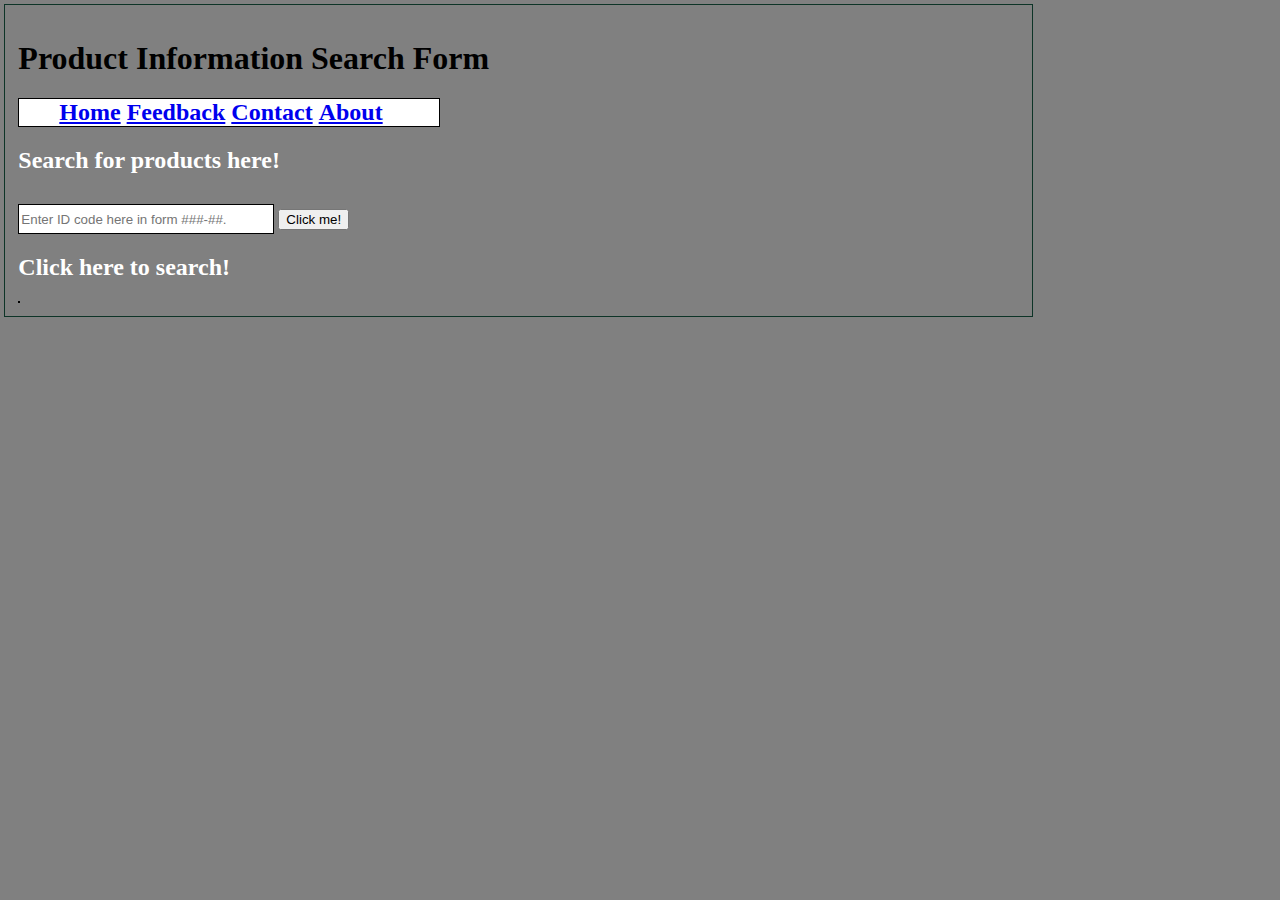
<file: WADCA1/public_html/index.html>
<!DOCTYPE html>
<html>
<head>
    <title>Products</title>
    <meta charset="UTF-8">
    <link rel="stylesheet" href="style.css">
    <meta name="viewport" content="width=device-width, initial-scale=1.0">
<h1>Product Information Search Form</h1>
</head>
<div id="nav">
    <ul>
        <li><a href="index.html">Home</a></li>
        <li><a href="feedback.html">Feedback</a></li>
        <li><a href="contact.html">Contact</a></li>
        <li><a href="about.html">About</a></li>
    </ul>
</div>
<body>
    <form name = "myForm">
        <h2>Search for products here!</h2>
        <input type="text" class="searchBar" id="input" name ="input" placeholder="Enter ID code here in form ###-##.">
        <input type="button" onclick="searchButton()"  value="Click me!"></input>
    </form>
    <h2>Click here to search!</h2>
    <table id ="demo">
        
    </table>
    
</body>
<script type="text/javascript" src="script.js"></script>
</html>
</file>
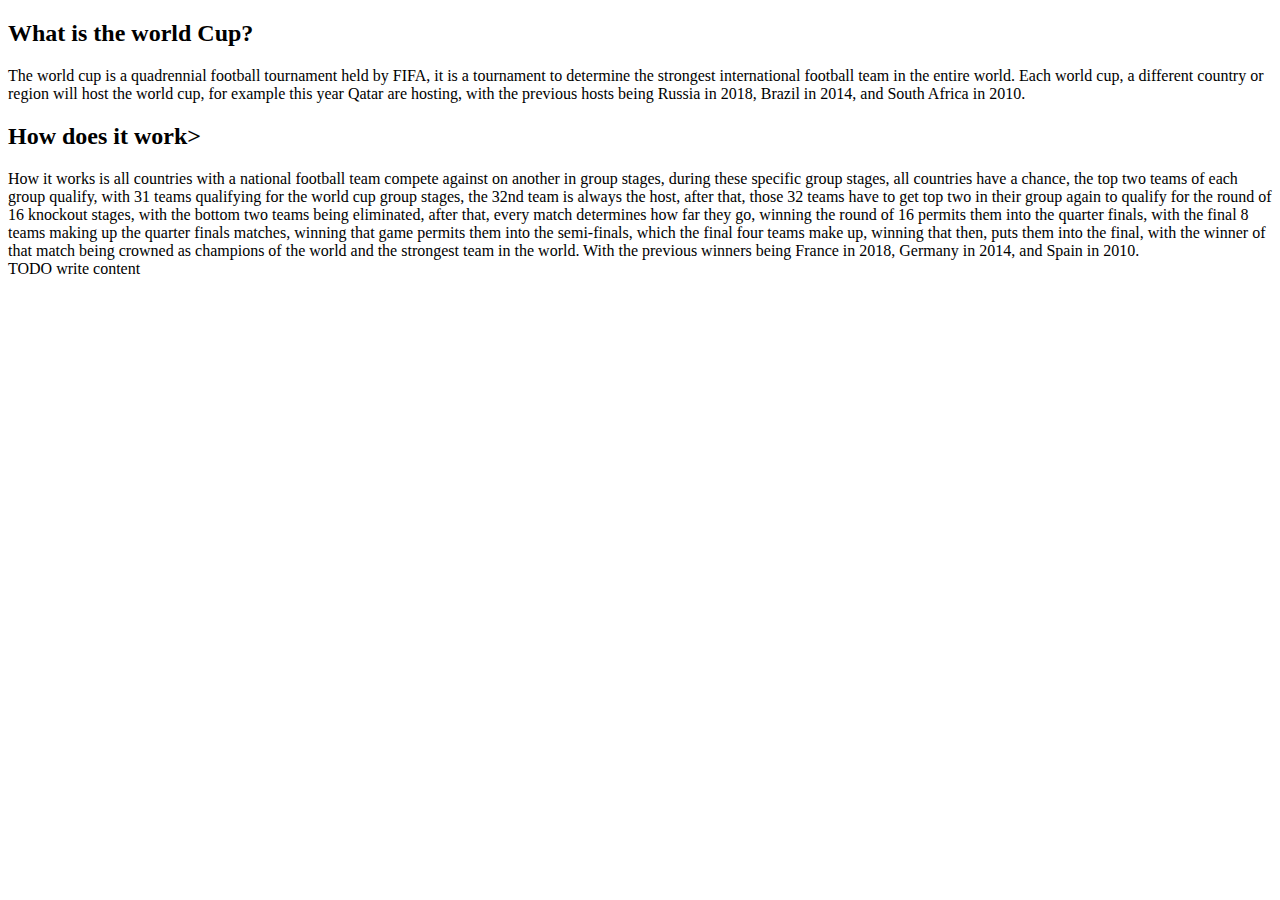
<file: WebAppCA2/public_html/index.html>
<!DOCTYPE html>
<!--
Click nbfs://nbhost/SystemFileSystem/Templates/Licenses/license-default.txt to change this license
Click nbfs://nbhost/SystemFileSystem/Templates/Other/html.html to edit this template
-->
<html>
    <head>
        <title>The World Cup!</title>
        <meta charset="UTF-8">
        <meta name="viewport" content="width=device-width, initial-scale=1.0">
    </head>
    <body>
        <div>
            <h2>What is the world Cup?</h2>
            <p>The world cup is a quadrennial football tournament held by FIFA, it is a tournament to determine the strongest                     international football team in the entire world. Each world cup, a different country or region will host the                      world cup, for example this year Qatar are hosting, with the previous hosts being Russia in 2018, Brazil in 2014,                 and South Africa in 2010.            
            </p>
        </div>
        <div>
            <h2>How does it work></h2>
            How it works is all countries with a national football team compete against on another in group stages, during these specific group stages, all countries have a chance, the top two teams of each group qualify, with 31 teams qualifying for the world cup group stages, the 32nd team is always the host, after that, those 32 teams have to get top two in their group again to qualify for the round of 16 knockout stages, with the bottom two teams being eliminated, after that, every match determines how far they go, winning the round of 16 permits them into the quarter finals, with the final 8 teams making up the quarter finals matches, winning that game permits them into the semi-finals, which the final four teams make up, winning that then, puts them into the final, with the winner of that match being crowned as champions of the world and the strongest team in the world. With the previous winners being France in 2018, Germany in 2014, and Spain in 2010.
        </div>
        <div>TODO write content</div>
    </body>
</html>
</file>
<file: WADCA1/public_html/style.css>
/*
Click nbfs://nbhost/SystemFileSystem/Templates/Licenses/license-default.txt to change this license
Click nbfs://nbhost/SystemFileSystem/Templates/ClientSide/css.css to edit this template
*/
/* 
    Created on : 3 Nov 2022, 12:46:03
    Author     : Eoinw
*/
head{
    background-color: black;
    width: 800px;
}
h1{
    color: black;
}
body{
    background-color: gray;
    padding: 10pt;
    margin: 4px;
    border: 0.5px solid #0d3427;
    color: white;
    display: block;
    width: 1000px;
    text-align: left;
}

#ul {
    background-color: blue;
    position: fixed;
    z-index: 1000;
    top: 0;
    left: 0;
    width: 80%;
    border: 1px solid #00b4cc;
}

.searchButton {
    width: 130px;
    height: 26px;
    border: 1px solid #00b4cc;
    border-color: black;
    background: beige;
    text-align: center;
    color: white;
    font-size: 20px;
  
}
.searchButton:hover{
    background-color: white;
}

.searchBar {
    border: 1px solid #00b4cc;
    border-color: black;
    margin-top: 10px;
    height: 26px;
    width: 250px;
}

#nav{
    background-color: white;
    width: 420px;
    list-style: none;
    z-index: 1000;
    top: 0;
    left: 0;
    border: 1px solid #00b4cc;
    border-color: black;
}
#nav ul{
    color: blanchedalmond;
    font-size: 24px;
    display:inline;
    list-style: none;
}

#nav ul li a{
    font-weight: bold;
    position: relative;
}
#nav ul li {
    display: inline-block;
    position: relative;
}

#demo {
    border: 1px solid #00b4cc;
    border-color: black;
    background-color: white;
}
</file>
